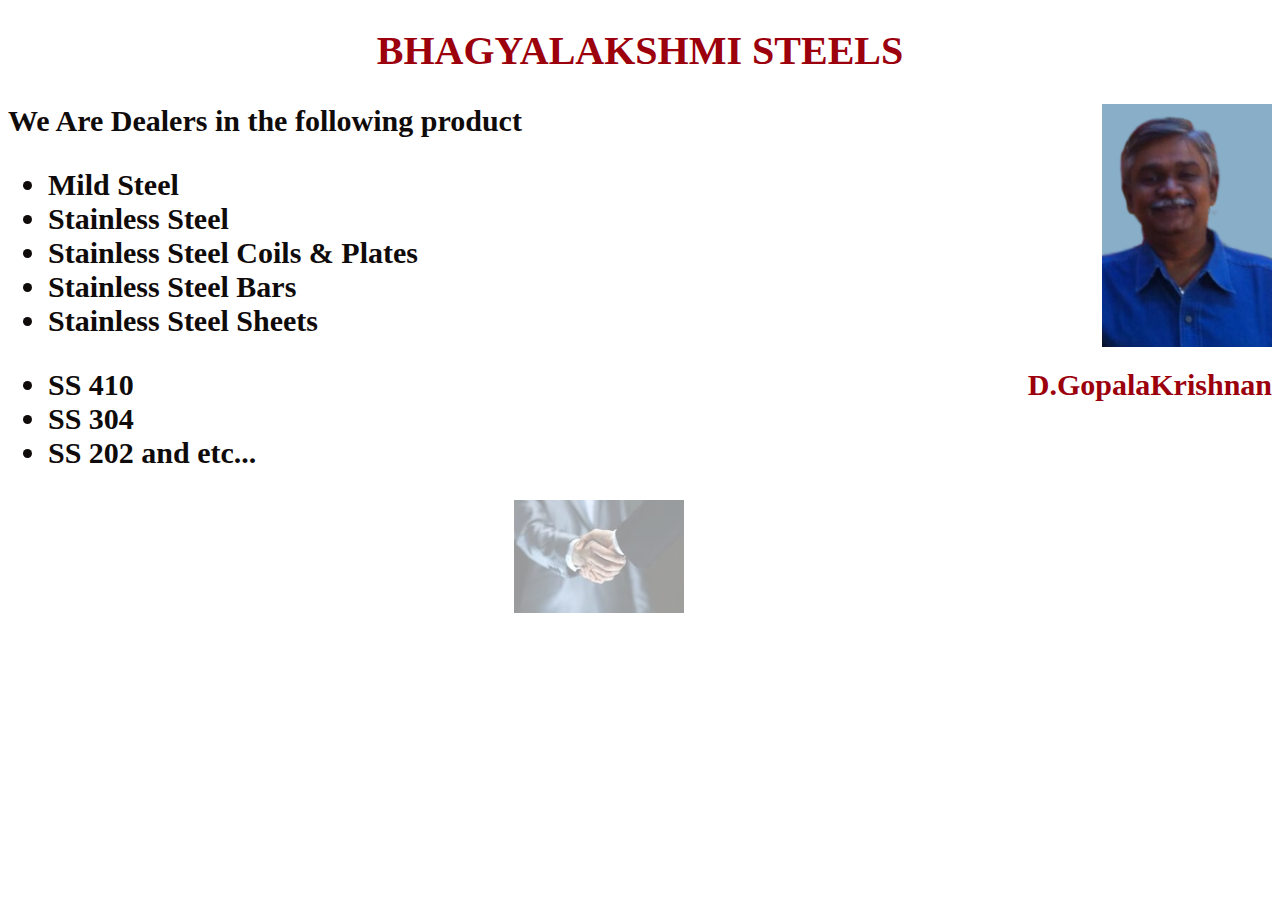
<file: aboutt.html>
<!DOCTYPE html>
<html>
<head>
	<title>About-page</title>
	<link rel="stylesheet" type="text/css" href="abo.css">
</head>
<body>
	<div class="container">
	   <h1><center> BHAGYALAKSHMI STEELS</center></h1>
	   <diV>
          <img src="gp.png" style="float:right;"> 
      <div id="sathish">
          <p><STRONG>We Are Dealers in the following product</STRONG></p>

          <ul>
          	<li><strong>Mild Steel</strong></li>
            <li><strong>Stainless Steel</strong></li>
            <li><strong>Stainless Steel Coils & Plates</strong></li>
            <li><strong>Stainless Steel Bars</strong></li>
          	<li><strong>Stainless Steel Sheets   <p><b> D.GopalaKrishnan</b></p> </strong></li>
            <li><strong>SS 410</strong></li>
          	<li><strong>SS 304</strong></li>
          	<li><strong>SS 202 and etc...</strong></li>
          </ul>
         
      </div>
       </diV>
    </div>
    <div id="i">
      <img src="d2.jpg" style="padding-left: 40%;">
    </div>

</body>
</html>
</file>
<file: abo.css>
body{
	background-image: url(https://financialtribune.com/sites/default/files/field/image/example1.jpg);	
	 background-repeat:no-repeat;
	 background-size: cover;
}
h1{
	font-size: 40px;
	color: #9b000c;
}
img{
	width: 170px
}
#sathish{
	color: #0f0b0b;
	
	font-size: 30px;
	}
	b{
		float:right;
		color: #9b000c;
	}
#i{
opacity:0.4;
	}
</file>
